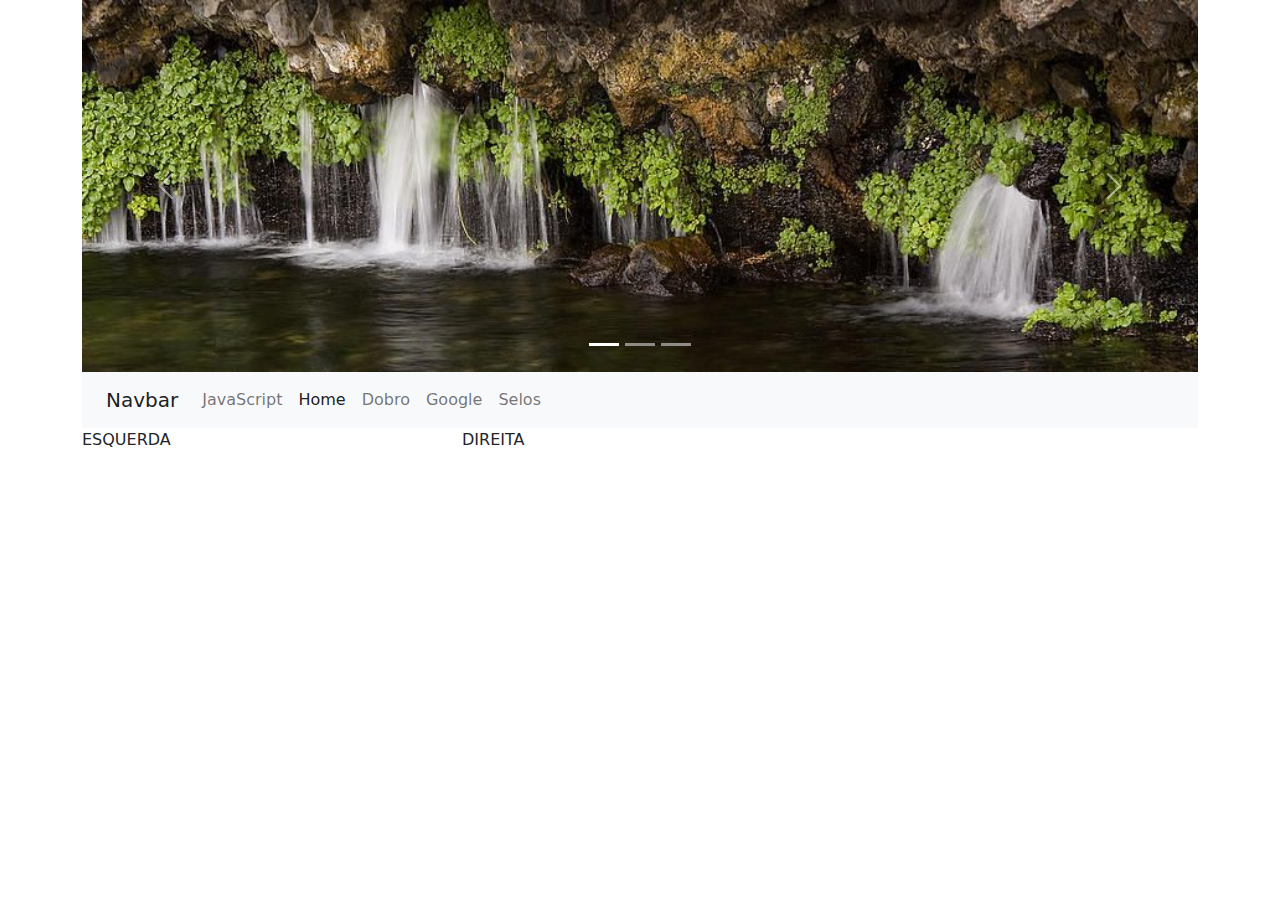
<file: Materia/TIISAB/revj.html>
<!DOCTYPE html>
<html lang="en">
  <head>
    <meta charset="UTF-8" />
    <meta http-equiv="X-UA-Compatible" content="IE=edge" />
    <meta name="viewport" content="width=device-width, initial-scale=1.0" />
    <title>Revisões de Javascript</title>
    <link rel="stylesheet" href="css/bootstrap.css" />
  </head>
  <body>
    <div class="container">
      <div id="menu"></div>
      <div class="row">
        <div class="col-xs-12 col-md-4">ESQUERDA</div>
        <div class="col-xs-12 col-md-8">DIREITA</div>
      </div>
    </div>
    <script src="js/jquery-3.6.0.js"></script>
    <script src="js/bootstrap.js"></script>
    <script src="revisoes.js"></script>
  </body>
</html>
</file>
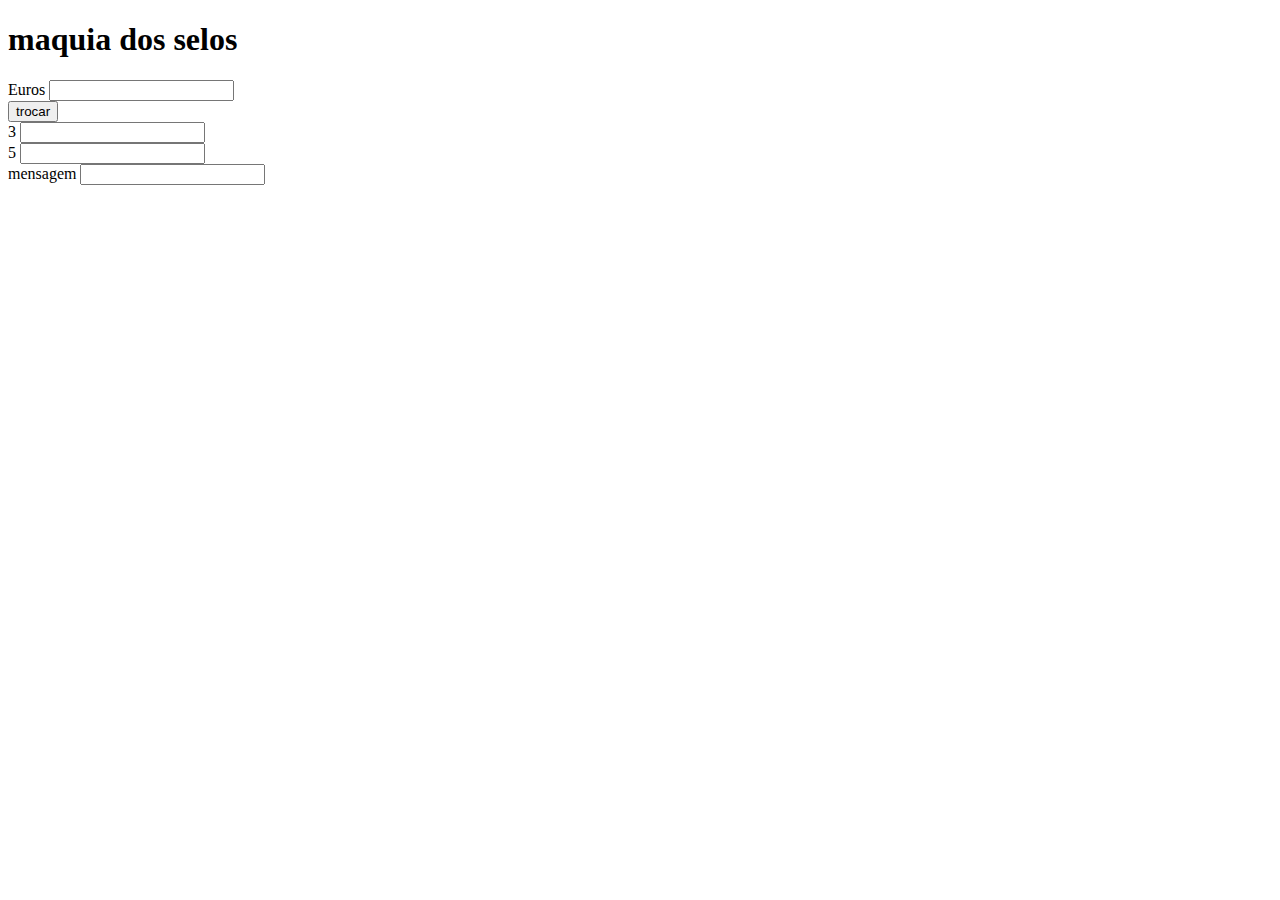
<file: Materia/TIISAB/Selos.html>
<!DOCTYPE html>
<html lang="en">
<head>
    <meta charset="UTF-8">
    <meta http-equiv="X-UA-Compatible" content="IE=edge">
    <meta name="viewport" content="width=device-width, initial-scale=1.0">
    <title>maquina de selos</title>
    <link rel="stylesheets" href="css/bootstrap.css">
</head>
<body>
    <div class="container">
        <div id="menu"></div>
            <div class="row">
                <div class="col-12">
                    <h1>maquia dos selos</h1>          
                        <div class="form-group">
                         <label for="txteuros">Euros</label>
                          <input type="text"  id="txteuros" class="form-control" placeholder="" >
                          <br>
                          <button class="btn btn-warning" type="button" id="bt">trocar</button>
                        </div>
                        <div class="form-group">
                            <label for="txts3">3</label>
                             <input type="text"  id="txts3" class="form-control" placeholder="" >
                             <br>
                             
                           </div>
                           <div class="form-group">
                            <label for="txts5">5</label>
                             <input type="text"  id="txts5" class="form-control" placeholder="" >
                             <br>
                             
                           </div>
                        
                           <div class="form-group">
                            <label for="">mensagem</label>
                             <input type=""  id="" class="form-control" placeholder="" >
                             
                             
                           </div>
                </div>
            </div>
        
    </div>
<script src="js/jquery-3.6.0.js"></script>
<script src="js/bootstrap.js"></script>
<script src="js/Nov13.js"></script>
</body>
</html>
</file>
